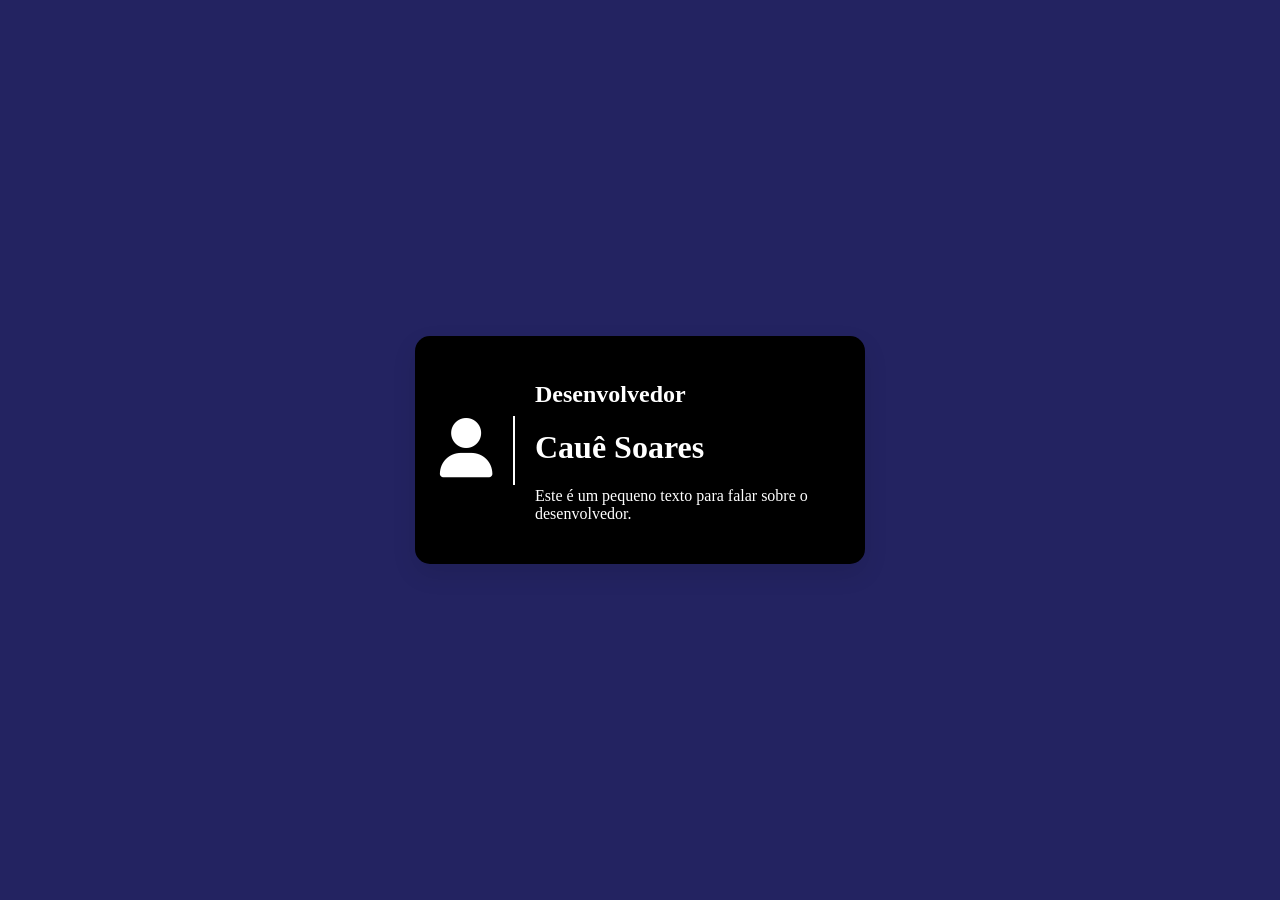
<file: Testes/links/sobre/index.html>
<!DOCTYPE html>
<html lang="pt-BR">
<head>
  <meta charset="UTF-8">
  <meta name="viewport" content="width=device-width, initial-scale=1.0">

  <!-- Importando Font Awesome -->
  <link rel="stylesheet" href="https://cdnjs.cloudflare.com/ajax/libs/font-awesome/6.5.0/css/all.min.css">

  <link rel="stylesheet" href="card.css">
  <title>Card Pessoal</title>
</head>

<body>
  <div class="card">
    <div class="icon">
      <i class="fa-solid fa-user"></i>
       </div>
        <div class="info">
          <h2>Desenvolvedor</h2>
          <h1>Cauê Soares</h1>
      <p>
        Este é um pequeno texto para falar sobre o desenvolvedor.
      </p>
    </div>
  </div>
</body>
</html>
</file>
<file: Testes/links/sobre/card.css>
body {
  background-color:rgb(35, 35, 97) ;
  margin: 0;
  height: 100vh; /* altura total da tela */
  display: flex;
  justify-content: center; /* centraliza horizontal */
  align-items: center;     /* centraliza vertical */
}
.card {
  text-align: left;
  background: black;
  width: 400px;
  padding: 25px;
  border-radius: 15px;
  box-shadow: 0 10px 25px rgba(0, 0, 0, 0.1);
  
  display: flex;           /* ativa flex */
  align-items: center;     /* alinha verticalmente */
  gap: 20px;               /* espaço entre ícone e info */
}

.card:hover {
  transform: translateY(-5px);
}

.icon {
  font-size: 60px;
  color: white;
  padding-right: 20px;
  border-right: 2px solid white; /* linha vertical */
}


.info 
{
  text-align: left;
  color: white;
}
</file>
